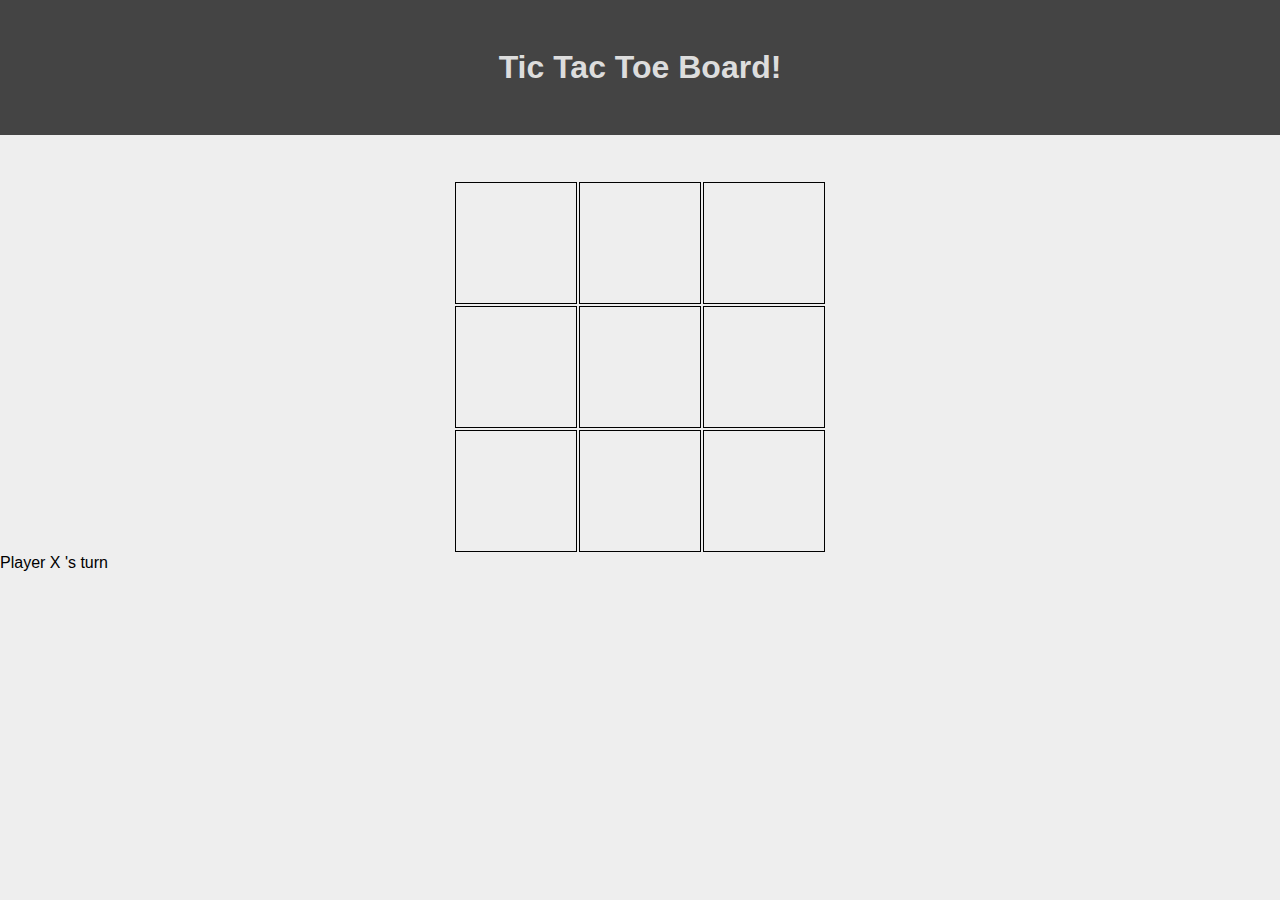
<file: Part1/index.html>
<!DOCTYPE html>
<html lang="en">
  <head>
    <meta charset="UTF-8" />
    <meta name="viewport" content="width=device-width, initial-scale=1.0" />
    <title>Tic Tac Toe</title>
    <link rel="stylesheet" href="./index.css" />
  </head>

  <body>
    <nav>
      <h1>Tic Tac Toe Board!</h1>
    </nav>
    <main>
      <table>
        <tr class="row">
          <td class="square" id="square0"></td>
          <td class="square" id="square1"></td>
          <td class="square" id="square2"></td>
        </tr>
        <tr class="row">
          <td class="square" id="square3"></td>
          <td class="square" id="square4"></td>
          <td class="square" id="square5"></td>
        </tr>
        <tr class="row">
          <td class="square" id="square6"></td>
          <td class="square" id="square7"></td>
          <td class="square" id="square8"></td>
        </tr>
      </table>
      <span>Player </span>
      <span id="current-player">X</span>
      <span>'s turn</span>
    </main>
    <script src="index.js"></script>
  </body>
</html>
</file>
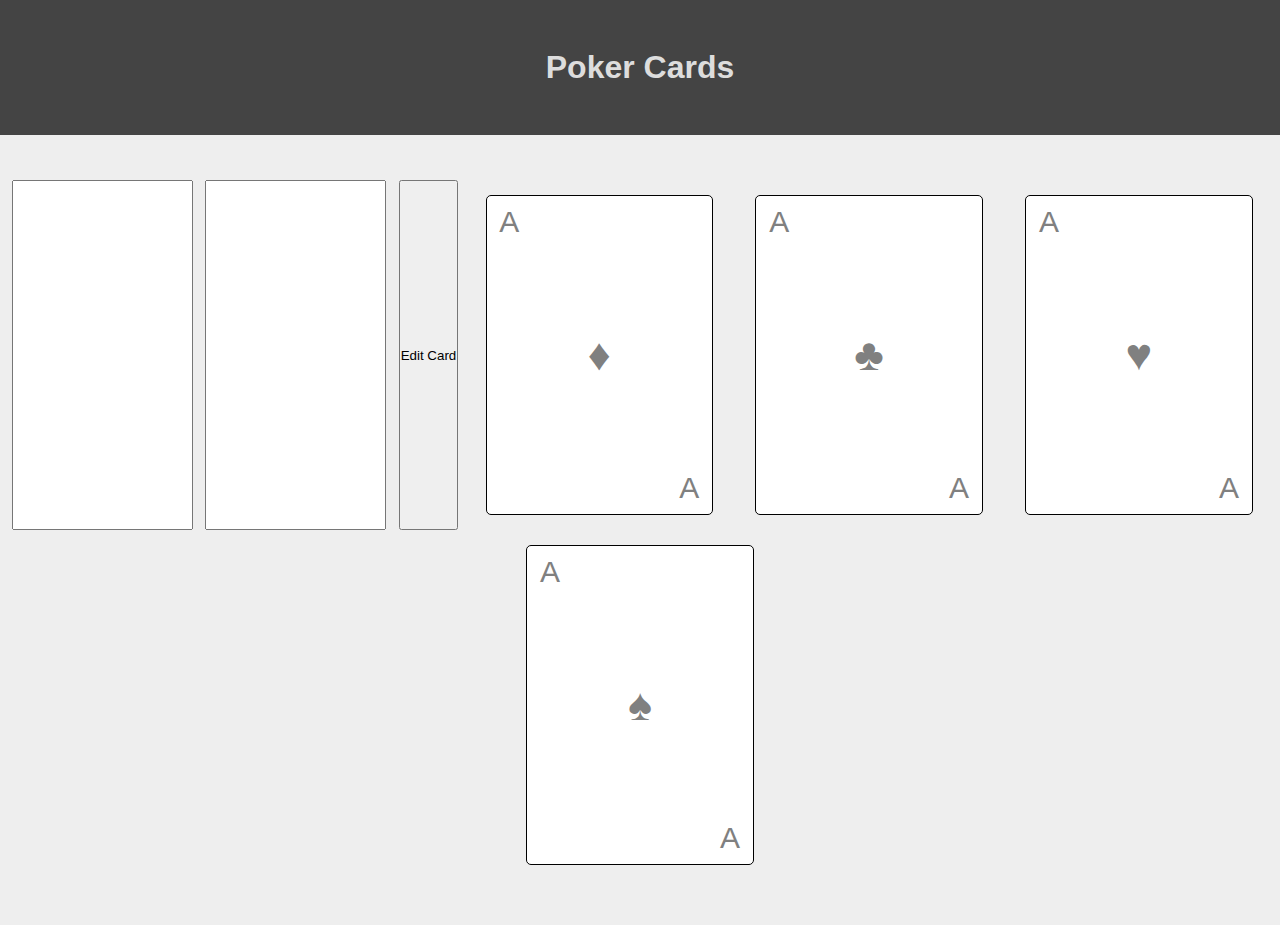
<file: Part2/index.html>
<!DOCTYPE html>
<html lang="en">
  <head>
    <meta charset="UTF-8" />
    <meta name="viewport" content="width=device-width, initial-scale=1.0" />
    <title>Styles</title>
    <link rel="stylesheet" href="./index.css" />
  </head>

  <body>
    <header>
      <h1>Poker Cards</h1>
    </header>
    <main>
      <input type="text" name="cardId" id="cardIdInput">
      <input type="text" name="colorInput" id="colorInput">
      <button id="editBtn">Edit Card</button>
      <section id="diamonds"><span>A</span><span>♦</span><span>A</span></section>
      <section id="clubs"><span>A</span><span>♣</span><span>A</span></section>
      <section id="hearts"><span>A</span><span>♥</span><span>A</span></section>
      <section id="spades"><span>A</span><span>♠</span><span>A</span></section>
    </main>
    <script src="index.js"></script>
  </body>
</html>
</file>
<file: Part1/index.css>
* {
  margin: 0;
  padding: 0;
  font-family: Arial, Helvetica, sans-serif;
}

nav {
  height: 15vh;
  background: #444;
  color: #ddd;
}

main {
  background: #eee;
  height: 85vh;
}

table,
section,
nav {
  display: flex;
  justify-content: center;
  align-items: center;
}

table {
  padding-top: 5vh;
}

.row td {
  height: 120px;
  width: 120px;
  border: 1px solid #000;
  text-align: center;
  font-size: 2em;
}
</file>
<file: Part2/index.css>
* {
  margin: 0;
  padding: 0;
  font-family: Arial, Helvetica, sans-serif;
}

body {
  background: #eee;
}

header {
  height: 15vh;
  background: #444;
  color: #ddd;
  display: flex;
  justify-content: center;
  align-items: center;
}

main {
  display: flex;
  justify-content: space-evenly;
  padding: 5vh 0;
  flex-wrap: wrap;
}

section {
  height: 300px;
  width: 200px;
  border: 1px solid #000;
  border-radius: 5px;
  display: flex;
  flex-direction: column;
  justify-content: space-between;
  background: #fff;
  color: grey;
  padding: 1vh 1vw;
  font-size: 30px;
  margin: 15px;
}

section span:nth-of-type(2) {
  margin: auto;
  font-size: 45px;
}

section span:nth-of-type(3) {
  margin-left: auto;
}

#container {
  height: 100px;
  width: 100px;
  border: 1px solid #000;
}

.diamonds,
.clubs,
.hearts,
.spades {
  font-size: 25px;
  width: 125px;
}

.diamonds {
  color: #AA0000;
  border: 1px solid;
}

.clubs {
  color: black;
  border: 3px dotted;
}

.hearts {
  color: #D2122E;
  border: 5px solid rgba(255, 0, 0, 0.5);
}

.spades {
  color: darkgrey;
}
</file>
